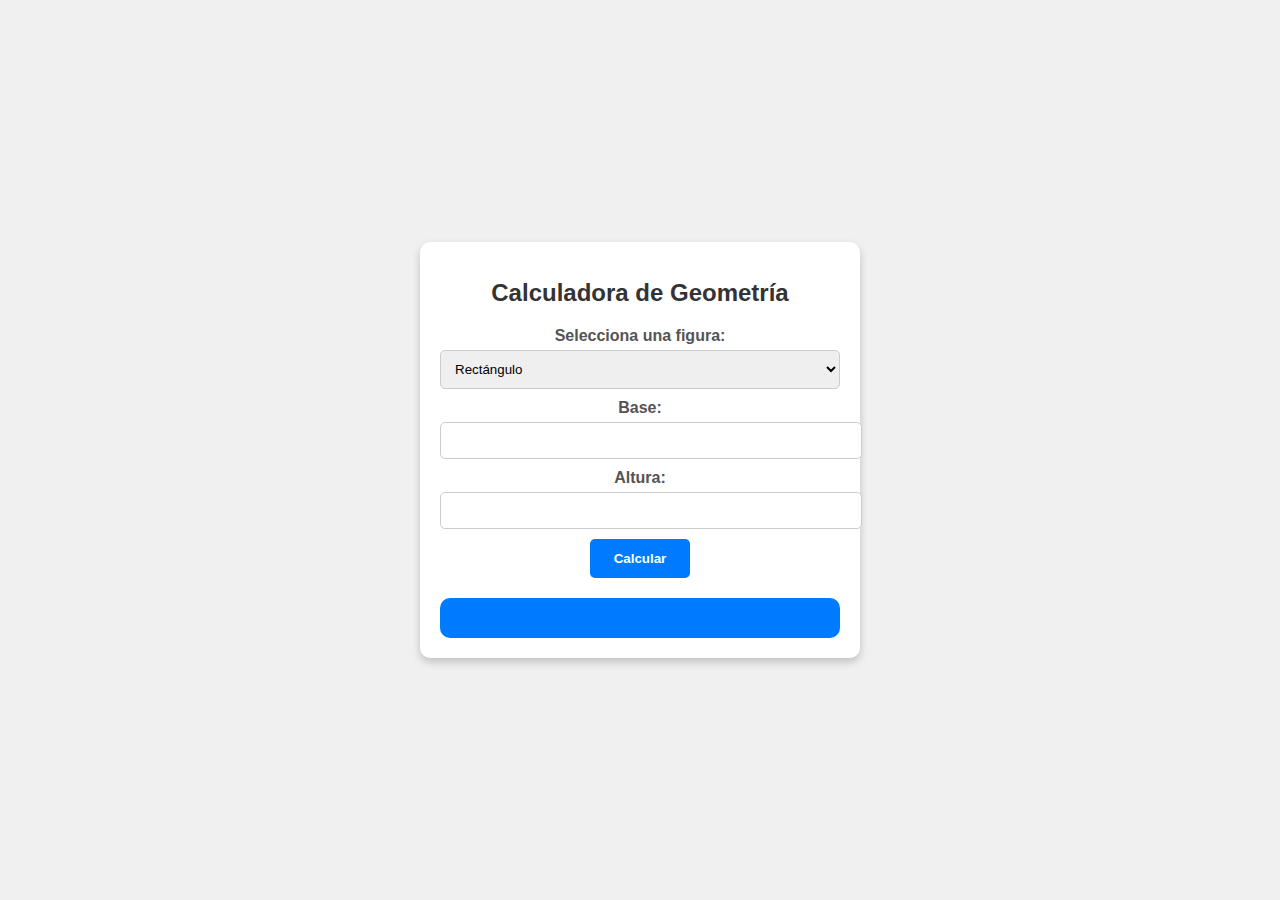
<file: Estructura de datos_Parcial1/index.html>
<!DOCTYPE html>
<html lang="es">

<head>
    <meta charset="UTF-8">
    <meta name="viewport" content="width=device-width, initial-scale=1.0">
    <link rel="stylesheet" href="styles.css">
    <title>Calculadora de Geometría</title>
</head>

<body>
    <div class="container">
        <h1>Calculadora de Geometría</h1>
        <div id="shapeSelector">
            <label for="shape">Selecciona una figura:</label>
            <select id="shape">
                <option value="rectangulo">Rectángulo</option>
                <option value="circulo">Círculo</option>
                <option value="cuadrado">Cuadrado</option>
                <option value="triangulo">Triángulo</option>
            </select>
        </div>
        <div id="inputFields">
            <!-- Los campos de entrada se agregarán dinámicamente aquí según la figura seleccionada -->
        </div>
        <button id="calculateButton">Calcular</button>
        <div id="result">
            <!-- Aquí se mostrarán los resultados -->
        </div>
    </div>
    <script src="app.js"></script>
</body>

</html>
</file>
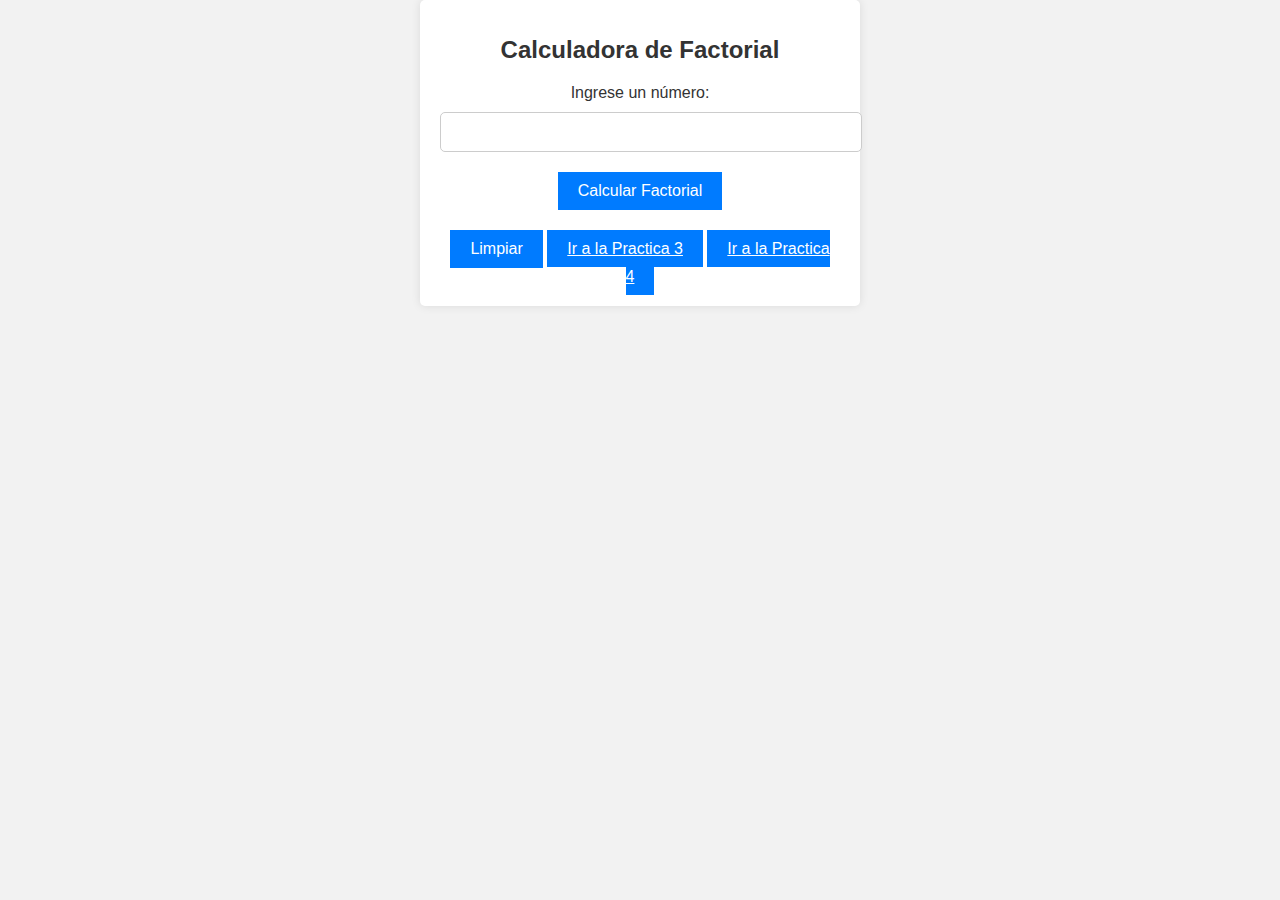
<file: Practica2_3_4/index.html>
<!DOCTYPE html>
<html lang="en">

<head>
    <meta charset="UTF-8">
    <meta name="viewport" content="width=device-width, initial-scale=1.0">
    <title>Calculadora de Factorial</title>
    <link rel="stylesheet" href="styles.css">
</head>

<body>
    <div class="container">
        <h1>Calculadora de Factorial</h1>
        <label for="number">Ingrese un número:</label>
        <input type="number" id="number" min="0" required>
        <button onclick="calculateFactorial()">Calcular Factorial</button>
        <p id="result"></p>
        <button onclick="clearInputAndResult()">Limpiar</button>
        <a href="pagina2.html">Ir a la Practica 3</a>
        <a href="pagina3.html">Ir a la Practica 4</a>
    </div>
    <script src="script.js"></script>
</body>

</html>
</file>
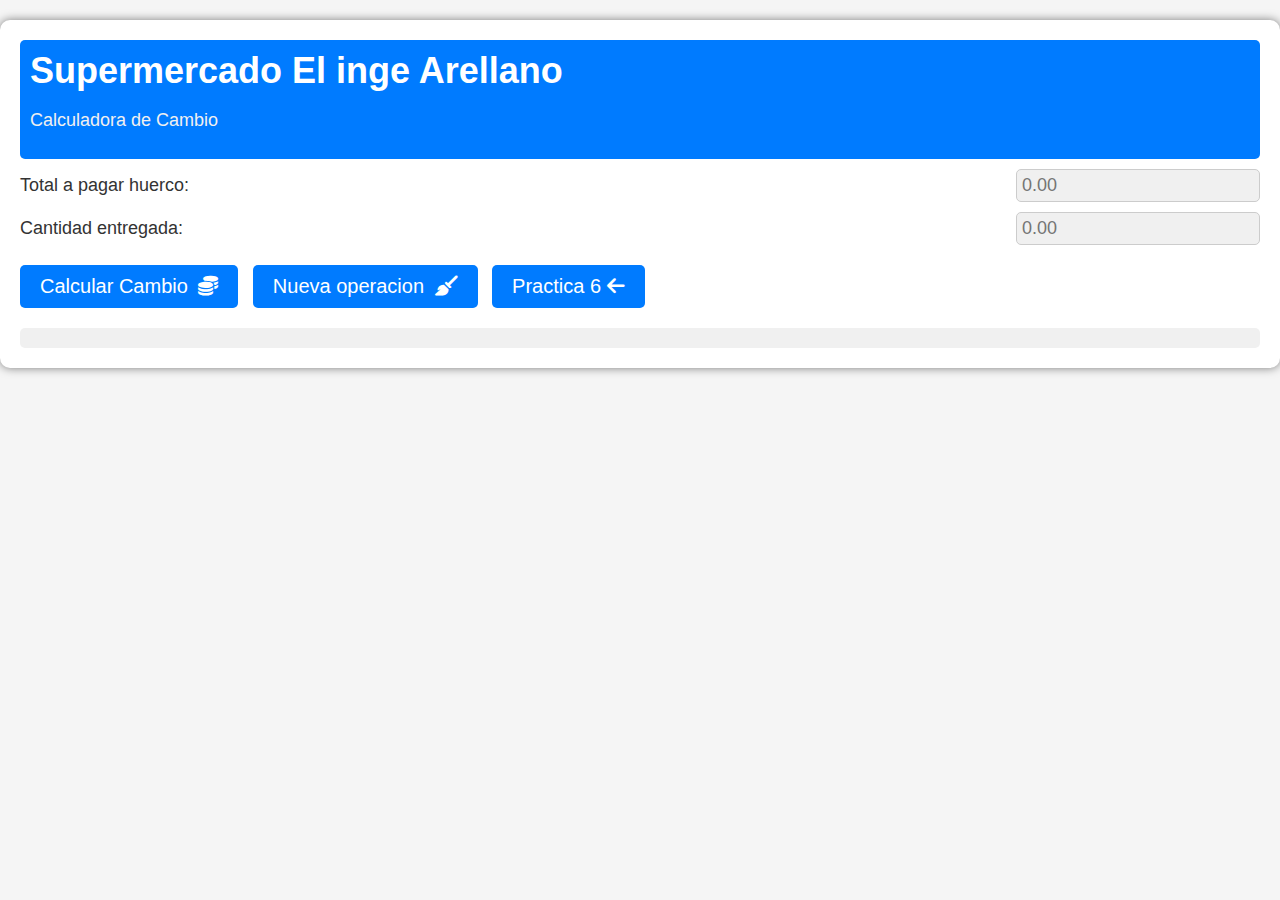
<file: Practica5_6/index.html>
<!DOCTYPE html>
<html lang="en">

<head>
    <meta charset="UTF-8">
    <meta name="viewport" content="width=device-width, initial-scale=1.0">
    <link rel="stylesheet" href="styles.css">
    <link rel="stylesheet" href="https://cdnjs.cloudflare.com/ajax/libs/font-awesome/6.5.0/css/all.min.css">
    <title>Calculadora de Cambio</title>
</head>

<body>
    <div class="container">
        <header>
            <h1>Supermercado El inge Arellano</h1>
            <p>Calculadora de Cambio</p>
        </header>
        <div class="input-container">
            <label for="total">Total a pagar huerco:</label>
            <input type="number" id="total" step="0.01" placeholder="0.00">
        </div>
        <div class="input-container">
            <label for="amountGiven">Cantidad entregada:</label>
            <input type="number" id="amountGiven" step="0.01" placeholder="0.00">
        </div>
        <button onclick="calculateChange()">Calcular Cambio <i class="fas fa-coins"></i></button>
        <button onclick="clearInput()">Nueva operacion <i class="fas fa-broom"></i></button>
        <button onclick="goToIndexPage()">Practica 6 <i class="fas fa-arrow-left"></i></button>
        <div id="result" class="result-container"></div>
    </div>
    <script src="script.js"></script>
</body>

</html>
</file>
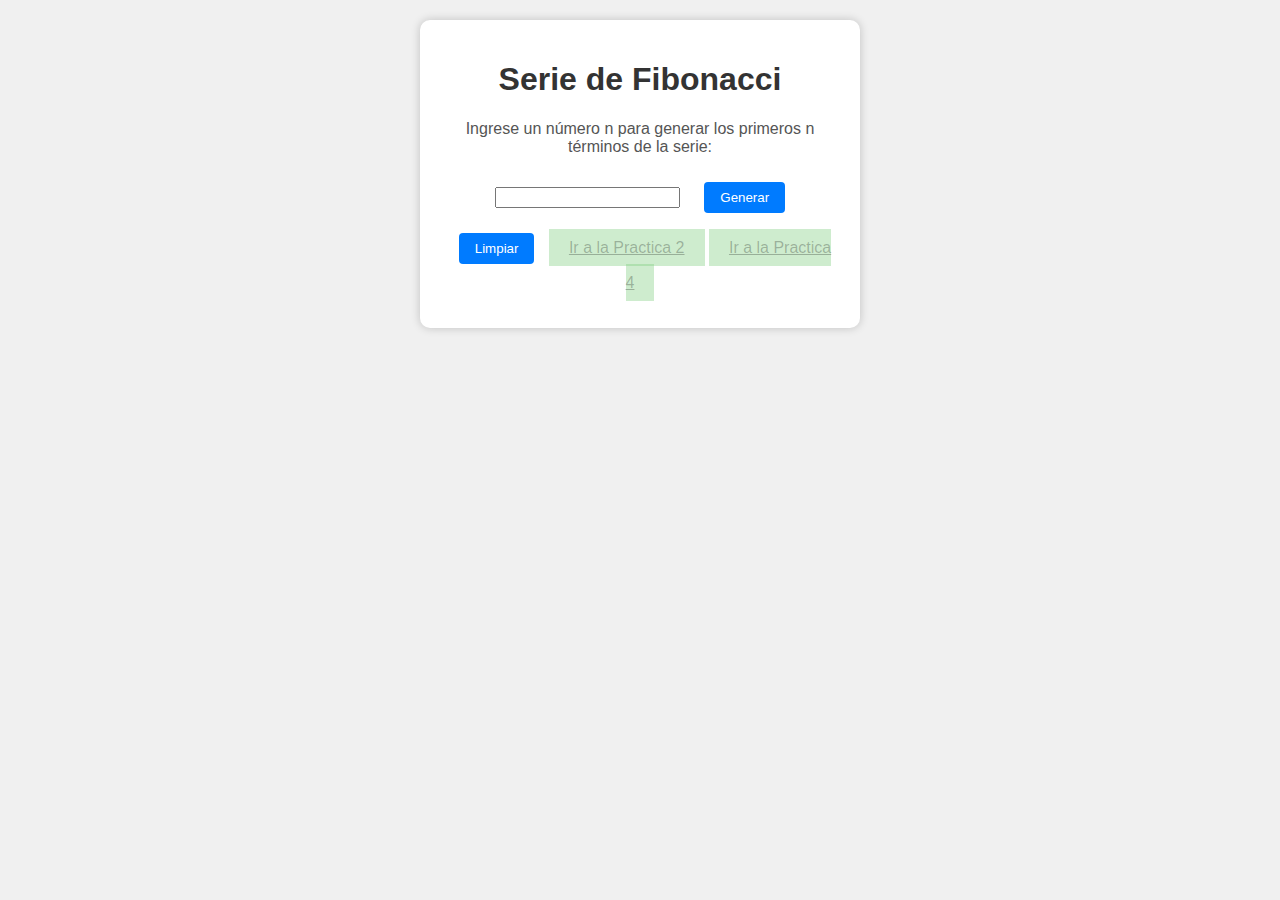
<file: Practica2_3_4/pagina2.html>
<!DOCTYPE html>
<html lang="en">

<head>
    <meta charset="UTF-8">
    <meta name="viewport" content="width=device-width, initial-scale=1.0">
    <title>Serie de Fibonacci</title>
    <link rel="stylesheet" href="styles2.css">
</head>

<body>
    <div class="container">
        <h1>Serie de Fibonacci</h1>
        <p>Ingrese un número n para generar los primeros n términos de la serie:</p>
        <input type="number" id="n" min="1" step="1">
        <button onclick="generateFibonacci()">Generar</button>
        <button onclick="clearResults()">Limpiar</button>
        <a href="index.html">Ir a la Practica 2</a>
        <a href="pagina3.html">Ir a la Practica 4</a>

        <p id="result"></p>
    </div>
    <script src="script2.js"></script>
</body>

</html>
</file>
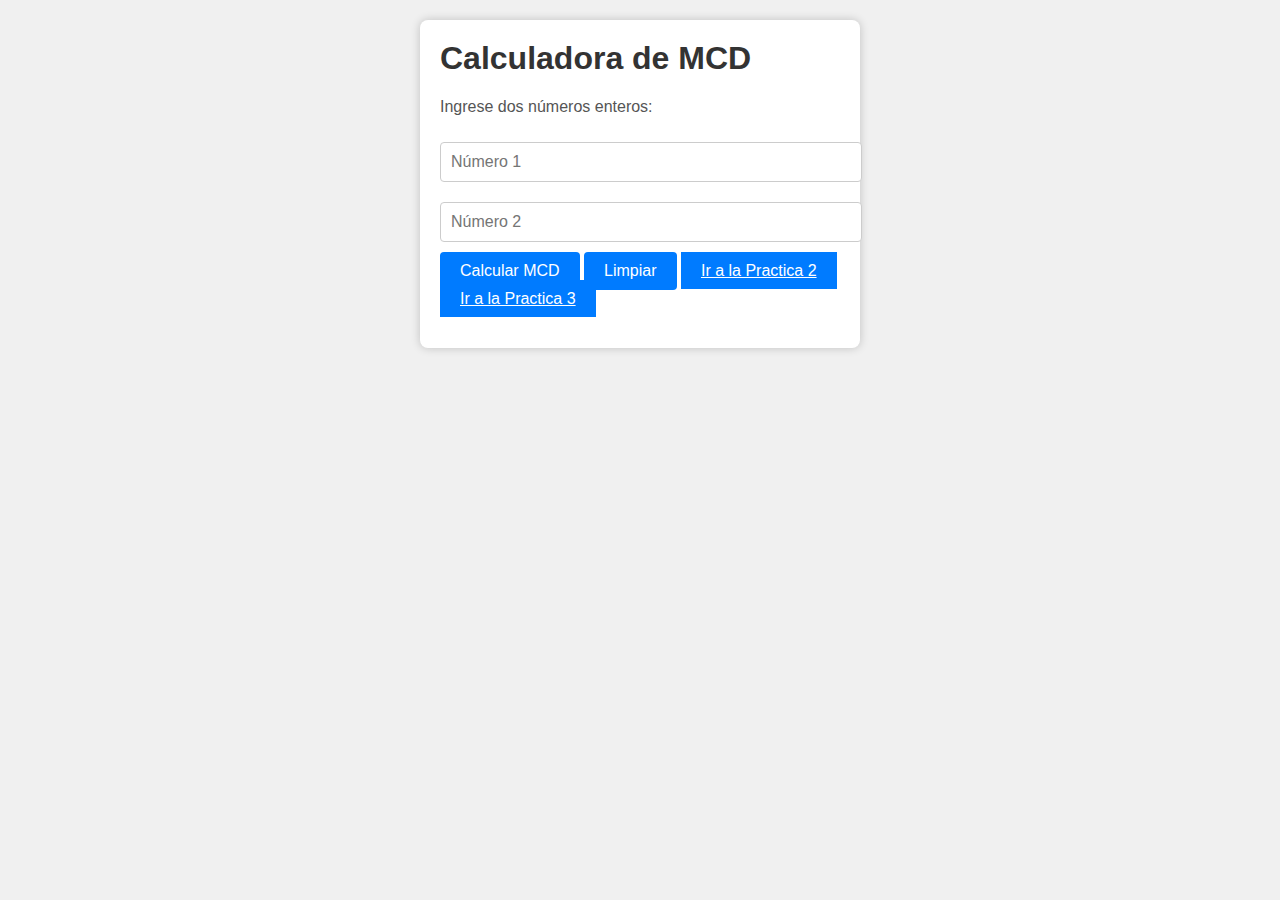
<file: Practica2_3_4/pagina3.html>
<!DOCTYPE html>
<html lang="en">

<head>
    <meta charset="UTF-8">
    <meta name="viewport" content="width=device-width, initial-scale=1.0">
    <title>Calculadora de MCD</title>
    <link rel="stylesheet" href="styles3.css">
</head>

<body>
    <div class="container">
        <h1>Calculadora de MCD</h1>
        <p>Ingrese dos números enteros:</p>
        <input type="number" id="num1" placeholder="Número 1">
        <input type="number" id="num2" placeholder="Número 2">
        <button onclick="calcularMCD()">Calcular MCD</button>
        <button onclick="limpiarCampos()">Limpiar</button>


        <a href="index.html">Ir a la Practica 2</a>
        <a href="pagina2.html">Ir a la Practica 3</a>
        <p id="result"></p>
    </div>
    <script src="script3.js"></script>
</body>

</html>
</file>
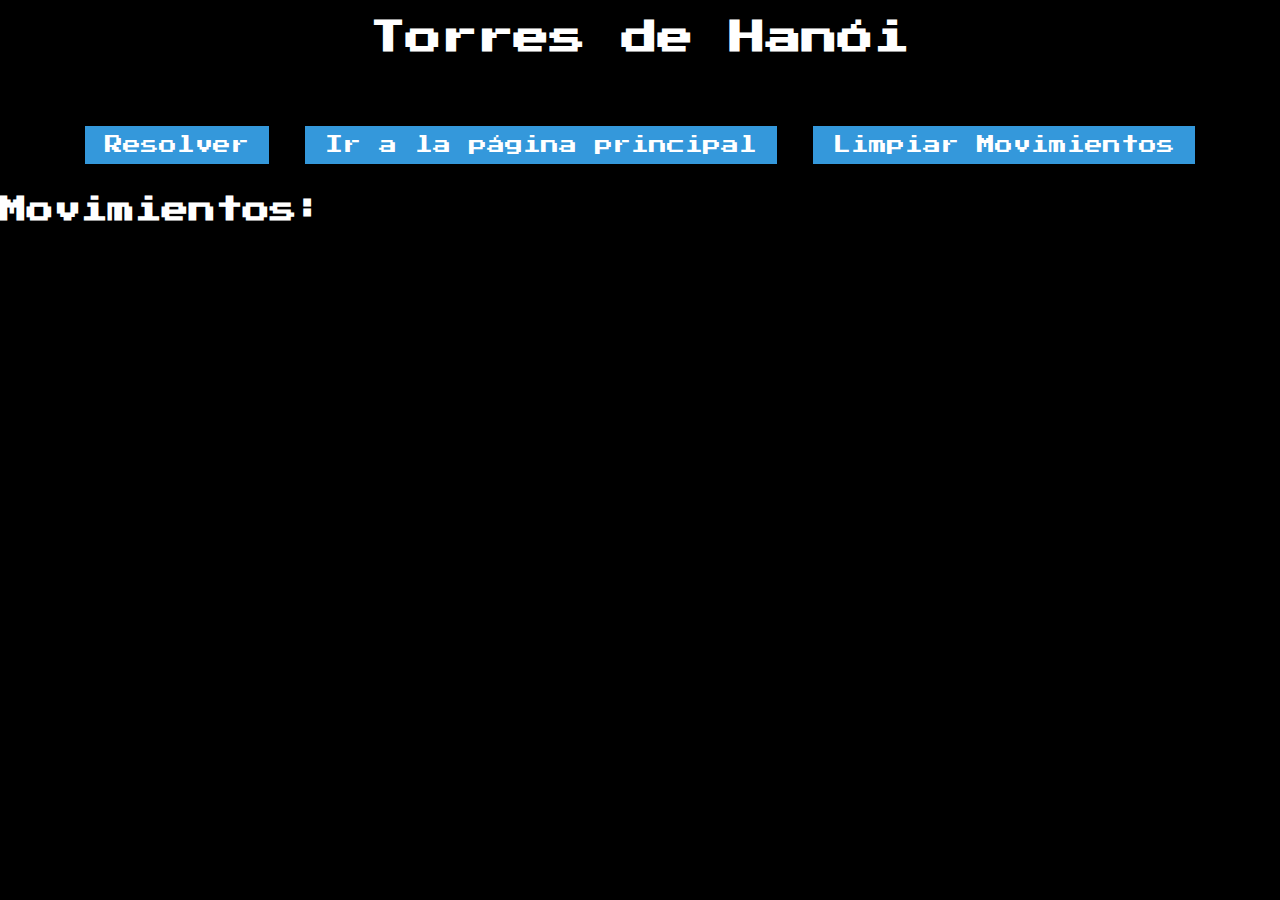
<file: Practica5_6/index2.html>
<!DOCTYPE html>
<html>

<head>
    <style>
        body {
            font-family: 'Press Start 2P', cursive;
            background-color: #000;
            color: #fff;
            text-align: center;
            margin: 0;
            padding: 0;
        }
        
        h1 {
            font-size: 36px;
            margin-top: 20px;
        }
        
        .tower-container {
            display: flex;
            justify-content: space-between;
            align-items: flex-end;
            margin-top: 40px;
        }
        
        .tower {
            width: 20px;
            background-color: #222;
            position: relative;
        }
        
        .disk {
            background-color: #3498db;
            height: 20px;
            margin: 2px 0;
            position: absolute;
            bottom: 0;
            left: 0;
            transition: left 0.3s;
        }
        
        .game-container {
            margin-top: 20px;
        }
        
        .button-container {
            margin-top: 20px;
        }
        
        button {
            font-family: 'Press Start 2P', cursive;
            font-size: 18px;
            background-color: #3498db;
            color: #fff;
            padding: 10px 20px;
            border: none;
            cursor: pointer;
            margin: 10px;
            transition: background-color 0.3s;
        }
        
        button:hover {
            background-color: #2980b9;
        }
        
        #movements {
            font-size: 18px;
            text-align: left;
            margin-top: 20px;
        }
        
        #movementList {
            list-style: none;
            padding: 0;
        }
        
        #movementList li {
            margin-bottom: 5px;
        }
        
        #footer {
            position: fixed;
            bottom: 10px;
            left: 50%;
            transform: translateX(-50%);
        }
    </style>
</head>

<body>
    <h1>Torres de Hanói</h1>
    <div class="tower-container">
        <div class="tower" id="tower1"></div>
        <div class="tower" id="tower2"></div>
        <div class="tower" id="tower3"></div>
    </div>
    <div class="game-container">
        <div class="button-container">
            <button onclick="solveHanoi()">Resolver</button>

            <button onclick="goToIndex()">Ir a la página principal</button>
            <button onclick="clearMovements()">Limpiar Movimientos</button>
        </div>
        <div id="movements">
            <h2>Movimientos:</h2>
            <ul id="movementList"></ul>
        </div>
    </div>

    <script>
        let towers = [
            [],
            [],
            []
        ];
        let movements = [];

        function moveDisk(from, to) {
            if (isValidMove(from, to)) {
                let disk = towers[from].pop();
                towers[to].push(disk);
                updateDisplay();
                movements.push(`Mover disco ${disk} desde Torre ${from + 1} a Torre ${to + 1}`);
                updateMovementsList();
            }
        }

        function isValidMove(from, to) {
            if (towers[from].length === 0) {
                return false; // No hay disco para mover
            }

            if (towers[to].length === 0) {
                return true; // Mover a una torre vacía es siempre válido
            }

            let diskToMove = towers[from][towers[from].length - 1];
            let topDisk = towers[to][towers[to].length - 1];
            return diskToMove < topDisk;
        }

        function hanoi(n, source, auxiliary, target) {
            if (n === 1) {
                moveDisk(source, target);
                return;
            }
            hanoi(n - 1, source, target, auxiliary);
            moveDisk(source, target);
            hanoi(n - 1, auxiliary, source, target);
        }

        function solveHanoi() {
            let numDisks = parseInt(prompt("Ingrese el número de discos:"));
            if (numDisks < 1 || numDisks > 8) {
                alert("El número de discos debe estar entre 1 y 8.");
                return;
            }
            initializeTowers(numDisks);
            movements = [];
            updateMovementsList();
            hanoi(numDisks, 0, 1, 2);
        }

        function initializeTowers(numDisks) {
            towers = [
                [],
                [],
                []
            ];
            for (let i = numDisks; i > 0; i--) {
                towers[0].push(i);
            }
            updateDisplay();
        }

        function updateDisplay() {
            for (let i = 0; i < 3; i++) {
                let towerElement = document.getElementById(`tower${i + 1}`);
                towerElement.innerHTML = '';
                for (let j = 0; j < towers[i].length; j++) {
                    let diskElement = document.createElement('div');
                    diskElement.className = 'disk';
                    diskElement.style.width = `${towers[i][j] * 20}px`;
                    diskElement.style.left = `calc(50% - ${(towers[i][j] * 20) / 2}px)`;
                    towerElement.appendChild(diskElement);
                }
            }
        }

        function updateMovementsList() {
            let movementList = document.getElementById('movementList');
            movementList.innerHTML = '';
            movements.forEach((movement) => {
                let listItem = document.createElement('li');
                listItem.textContent = movement;
                movementList.appendChild(listItem);
            });
        }

        function resetGame() {
            let numDisks = towers[0].length;
            initializeTowers(numDisks);
            movements = [];
            updateMovementsList();
        }

        function goToIndex() {
            window.location.href = 'index.html';
        }

        function clearMovements() {
            movements = [];
            updateMovementsList();
        }

        updateDisplay();
    </script>
    <link href="https://fonts.googleapis.com/css?family=Press+Start+2P" rel="stylesheet">
</body>

</html>
</file>
<file: Estructura de datos_Parcial1/styles.css>
body {
    font-family: Arial, sans-serif;
    background-color: #f0f0f0;
    margin: 0;
    padding: 0;
    display: flex;
    justify-content: center;
    align-items: center;
    height: 100vh;
}

.container {
    width: 400px;
    background-color: #ffffff;
    box-shadow: 0 4px 8px rgba(0, 0, 0, 0.2);
    border-radius: 10px;
    padding: 20px;
    text-align: center;
}

h1 {
    color: #333;
    margin-bottom: 20px;
    font-size: 24px;
}

.form-group {
    text-align: left;
    margin-bottom: 15px;
}

label {
    display: block;
    font-weight: bold;
    margin-bottom: 5px;
    color: #555;
}

select,
input[type="number"] {
    width: 100%;
    padding: 10px;
    margin-bottom: 10px;
    border: 1px solid #ccc;
    border-radius: 5px;
}

button {
    background-color: #007bff;
    color: #fff;
    border: none;
    border-radius: 5px;
    padding: 12px 24px;
    cursor: pointer;
    font-weight: bold;
    transition: background-color 0.3s;
}

button:hover {
    background-color: #0056b3;
}

#result {
    margin-top: 20px;
    padding: 20px;
    background-color: #007bff;
    color: #fff;
    border-radius: 10px;
    font-weight: bold;
    font-size: 18px;
    text-align: center;
}

#result p {
    margin: 0;
}
</file>
<file: Practica2_3_4/styles.css>
body {
    font-family: Arial, sans-serif;
    background-color: #f2f2f2;
    margin: 0;
    padding: 0;
}

.container {
    max-width: 400px;
    margin: 0 auto;
    padding: 20px;
    background-color: #fff;
    border-radius: 5px;
    box-shadow: 0 0 10px rgba(0, 0, 0, 0.1);
    text-align: center;
}

h1 {
    font-size: 24px;
    margin-bottom: 20px;
    color: #333;
}

label {
    display: block;
    font-size: 16px;
    margin-bottom: 10px;
    color: #333;
}

input[type="number"] {
    width: 100%;
    padding: 10px;
    font-size: 16px;
    border: 1px solid #ccc;
    border-radius: 5px;
    margin-bottom: 20px;
}

button {
    background-color: #007BFF;
    color: #fff;
    border: none;
    padding: 10px 20px;
    font-size: 16px;
    cursor: pointer;
    transition: background-color 0.3s ease;
}

button:hover {
    background-color: #0056b3;
}

p#result {
    font-size: 18px;
    font-weight: bold;
    color: #333;
    margin-top: 20px;
}

a {
    background-color: #007BFF;
    color: #fff;
    border: none;
    padding: 10px 20px;
    font-size: 16px;
    cursor: pointer;
    transition: background-color 0.3s ease;
}

a:hover {
    background-color: #0056b3;
}
</file>
<file: Practica5_6/styles.css>
body {
    font-family: Arial, sans-serif;
    text-align: center;
    background-color: #f5f5f5;
    color: #333;
    margin: 0;
    padding: 0;
}

.container {
    margin: 20px auto;
    padding: 20px;
    background-color: #fff;
    border-radius: 10px;
    box-shadow: 0 0 10px rgba(0, 0, 0, 0.5);
    text-align: left;
}

header {
    background-color: #007BFF;
    padding: 10px;
    border-radius: 5px;
    color: #fff;
}

header h1 {
    font-size: 36px;
    margin: 0;
}

header p {
    font-size: 18px;
    color: #f0f0f0;
}

.input-container {
    display: flex;
    justify-content: space-between;
    align-items: center;
    margin: 10px 0;
}

label {
    font-size: 18px;
    color: #333;
}

input {
    font-size: 18px;
    padding: 5px;
    border: 1px solid #ccc;
    border-radius: 5px;
    background-color: #f0f0f0;
    color: #333;
}

button {
    font-size: 20px;
    padding: 10px 20px;
    margin-top: 10px;
    background-color: #007BFF;
    color: #fff;
    border: none;
    border-radius: 5px;
    cursor: pointer;
    margin-right: 10px;
    transition: background-color 0.3s ease-in-out;
}

button:hover {
    background-color: #0056b3;
}

.result-container {
    font-size: 18px;
    margin-top: 20px;
    padding: 10px;
    background-color: #f0f0f0;
    color: #333;
    border-radius: 5px;
}

.fa-coins,
.fa-broom {
    margin-left: 5px;
}
</file>
<file: Practica2_3_4/styles2.css>
body {
    font-family: Arial, sans-serif;
    text-align: center;
    margin: 20px;
    background-color: #f0f0f0;
}

.container {
    background-color: #fff;
    border-radius: 10px;
    padding: 20px;
    box-shadow: 0px 0px 10px rgba(0, 0, 0, 0.2);
    max-width: 400px;
    margin: 0 auto;
}

h1 {
    color: #333;
}

p {
    color: #555;
}

input,
button {
    margin: 10px;
}

button {
    background-color: #007bff;
    color: #fff;
    border: none;
    padding: 8px 16px;
    cursor: pointer;
    border-radius: 4px;
}

button:hover {
    background-color: #0056b3;
}

a {
    background-color: #7dcc7f61;
    color: #00000042;
    border: none;
    padding: 10px 20px;
    font-size: 16px;
    cursor: pointer;
    transition: background-color 0.3s ease;
}

a:hover {
    background-color: #00000051;
}
</file>
<file: Practica2_3_4/styles3.css>
body {
    font-family: Arial, sans-serif;
    background-color: #f0f0f0;
    margin: 0;
    padding: 0;
}

.container {
    background-color: #fff;
    border-radius: 8px;
    padding: 20px;
    box-shadow: 0px 0px 10px rgba(0, 0, 0, 0.2);
    max-width: 400px;
    margin: 20px auto;
}

h1 {
    color: #333;
    margin-top: 0;
}

p {
    color: #555;
}

input {
    width: 100%;
    padding: 10px;
    margin: 10px 0;
    border: 1px solid #ccc;
    border-radius: 4px;
    font-size: 16px;
}

button {
    background-color: #007bff;
    color: #fff;
    border: none;
    padding: 10px 20px;
    cursor: pointer;
    border-radius: 4px;
    font-size: 16px;
}

button:hover {
    background-color: #0056b3;
}

#result {
    font-size: 18px;
    font-weight: bold;
    color: #007bff;
    margin-top: 20px;
}

a {
    background-color: #007BFF;
    color: #fff;
    border: none;
    padding: 10px 20px;
    font-size: 16px;
    cursor: pointer;
    transition: background-color 0.3s ease;
}

a:hover {
    background-color: #0056b3;
}
</file>
